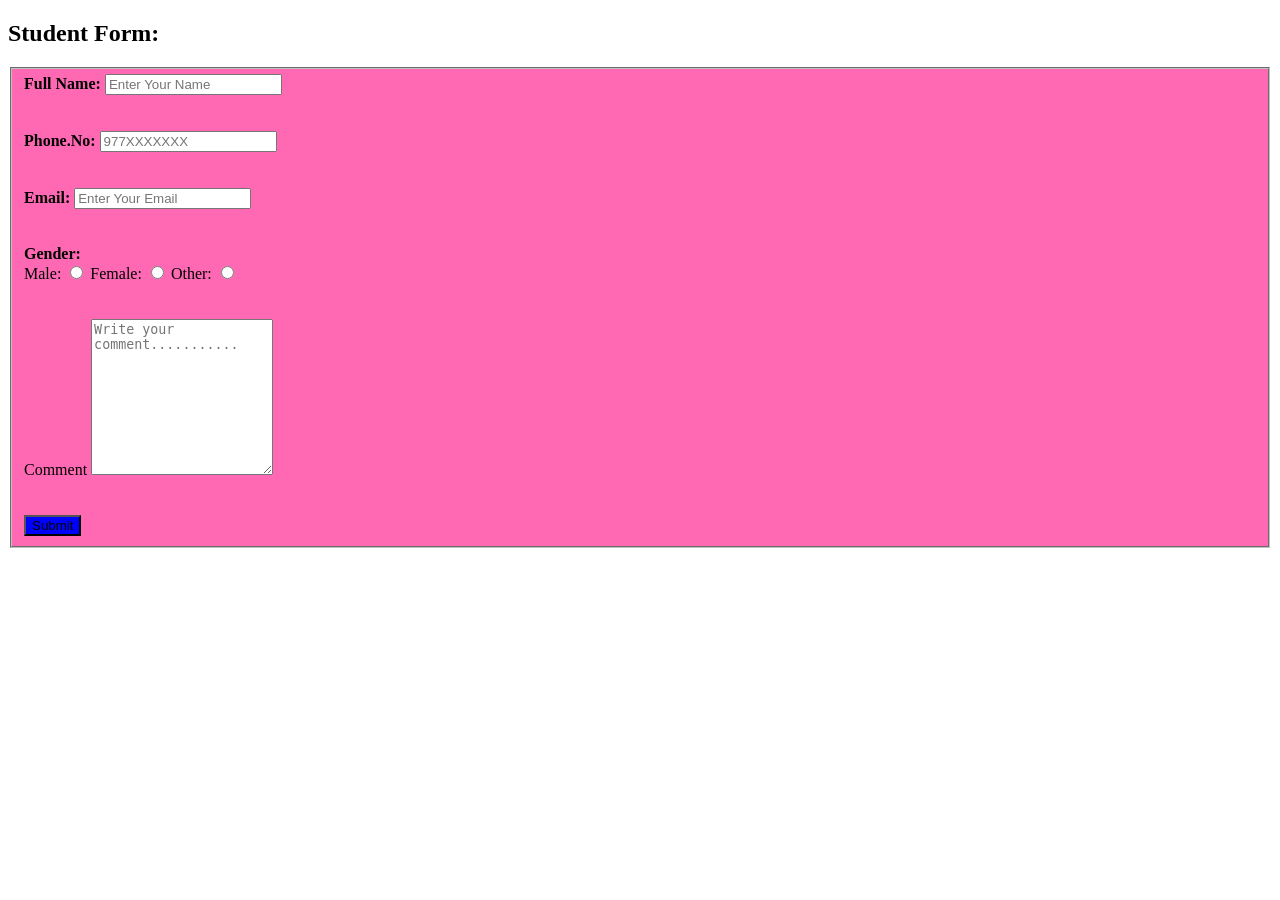
<file: form.html>
<!DOCTYPE html>
<html lang="en">
<head>
    <meta charset="UTF-8">
    <meta name="viewport" content="width=device-width, initial-scale=1.0">
    <title>Form</title>
   
</head>
<body>
   <h2>Student Form:</h2> 
   <form> 
     <fieldset style="background-color: hotpink;">
    <div>
    <label for="name"><b>Full Name:</b></label>
    <input type="text" id="Full Name"  placeholder="Enter Your Name"
    required></div><br> <br>
    <div>
    <label for="phone"><b>Phone.No:</b></label>
    <input type="number" id="Phone.No" placeholder="977XXXXXXX" required>
 </div><br><br>
 <div>

<label for="email"><b>Email:</b></label>
<input type="email" id="email" placeholder="Enter Your Email" required>
</div><br><br>
<label><b>Gender:</b></label> <br>
<label for="gender">Male:</label>
<input type="radio" name="gender" value="mail" required>
<label for="gender">Female:</label>
<input type="radio" name="gender" value="femal" required>
<label for="gender">Other:</label>
<input type="radio" name="gender" value="other" required>

<div><br><br>
<label for="comment">Comment</label>
<textarea id="Comment" rows="10" width="1000" placeholder="Write your comment..........."></textarea></div>
<br><br>
<button type="submit" style="background-color: blue;">Submit</button>
</fieldset>
   </form>
   <link rel="stylesheet" href="index.html">
</body>
</html>
</file>
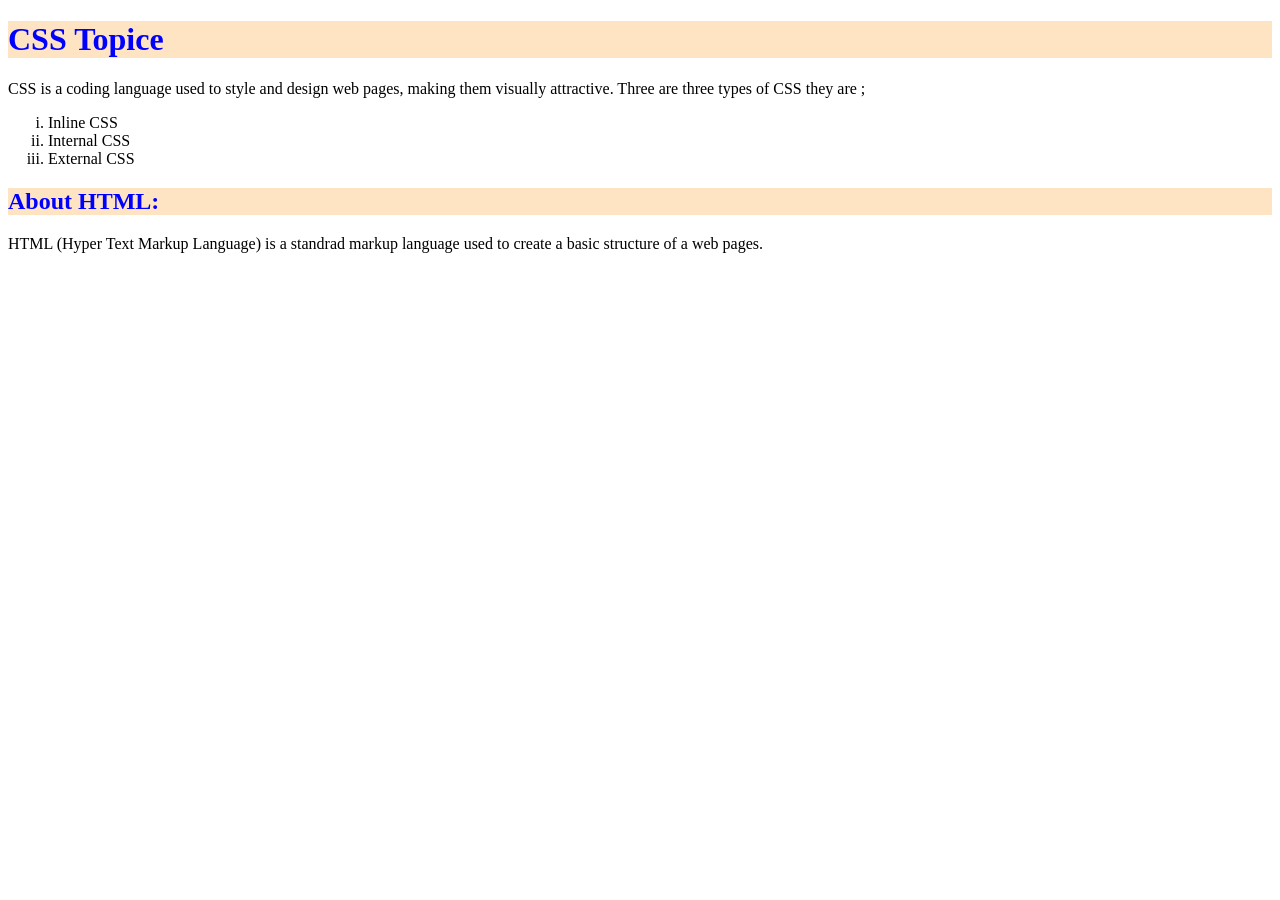
<file: xyz.html>
<!DOCTYPE html>
<html lang="en">
<head>
    <meta charset="UTF-8">
    <meta name="viewport" content="width=device-width, initial-scale=1.0">
    <title>Capter CSS :</title>
</head>
<style>
    p{ color:"dark";
    }
</style>
<body>
  <h1 style="background-color: bisque ; color: blue;">CSS Topice</h1>  
  <p>
    CSS is a coding language used to style and design web pages, making them visually attractive.
    Three are three types of CSS they are ;<br>
<ol type="i">
<li>Inline CSS </li>
<li>Internal CSS</li>
 <li>External CSS</li> 

</ol>
  </p>
  <h2>About HTML:</h2>
 <div> HTML (Hyper Text Markup Language) is a standrad markup language used to create a basic structure of a web pages. 
 </div>
 <link rel="stylesheet" href="xyz.css">
</body>

</html>
</file>
<file: xyz.css>
h2{
    background-color: bisque ; color: blue;
}
</file>
